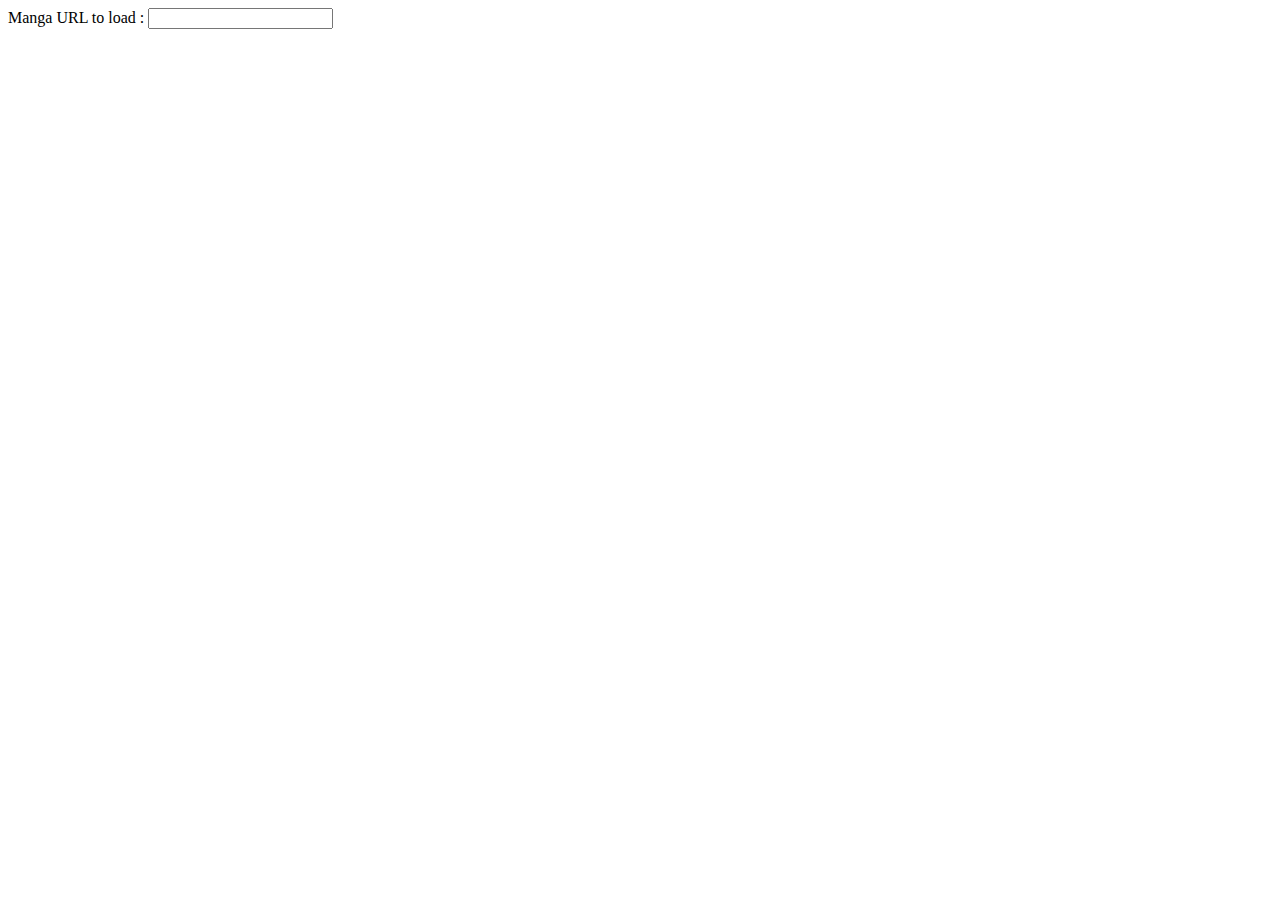
<file: templates/load.html>
<!DOCTYPE html>
<html lang="en">
<head>
    <meta charset="UTF-8">
    <meta name="viewport" content="width=device-width, initial-scale=1.0">
    <link href="https://cdn.jsdelivr.net/npm/bootstrap@5.0.0-beta1/dist/css/bootstrap.min.css" rel="stylesheet" integrity="sha384-giJF6kkoqNQ00vy+HMDP7azOuL0xtbfIcaT9wjKHr8RbDVddVHyTfAAsrekwKmP1" crossorigin="anonymous">
    <link rel="stylesheet" href="https://cdnjs.cloudflare.com/ajax/libs/animate.css/4.1.1/animate.min.css" />
</head>
    <title>Judging manga</title>
</head>

<body class="bg-img-dark">
    <div class="container-fluid">
        <div class="row">
            <div class="col-2 p-5">

				<form method="POST">
					Manga URL to load :
					<input type="text" name="url" />
				</form>

            </div>
        </div>
    </div>

</body>
</html>
</file>
